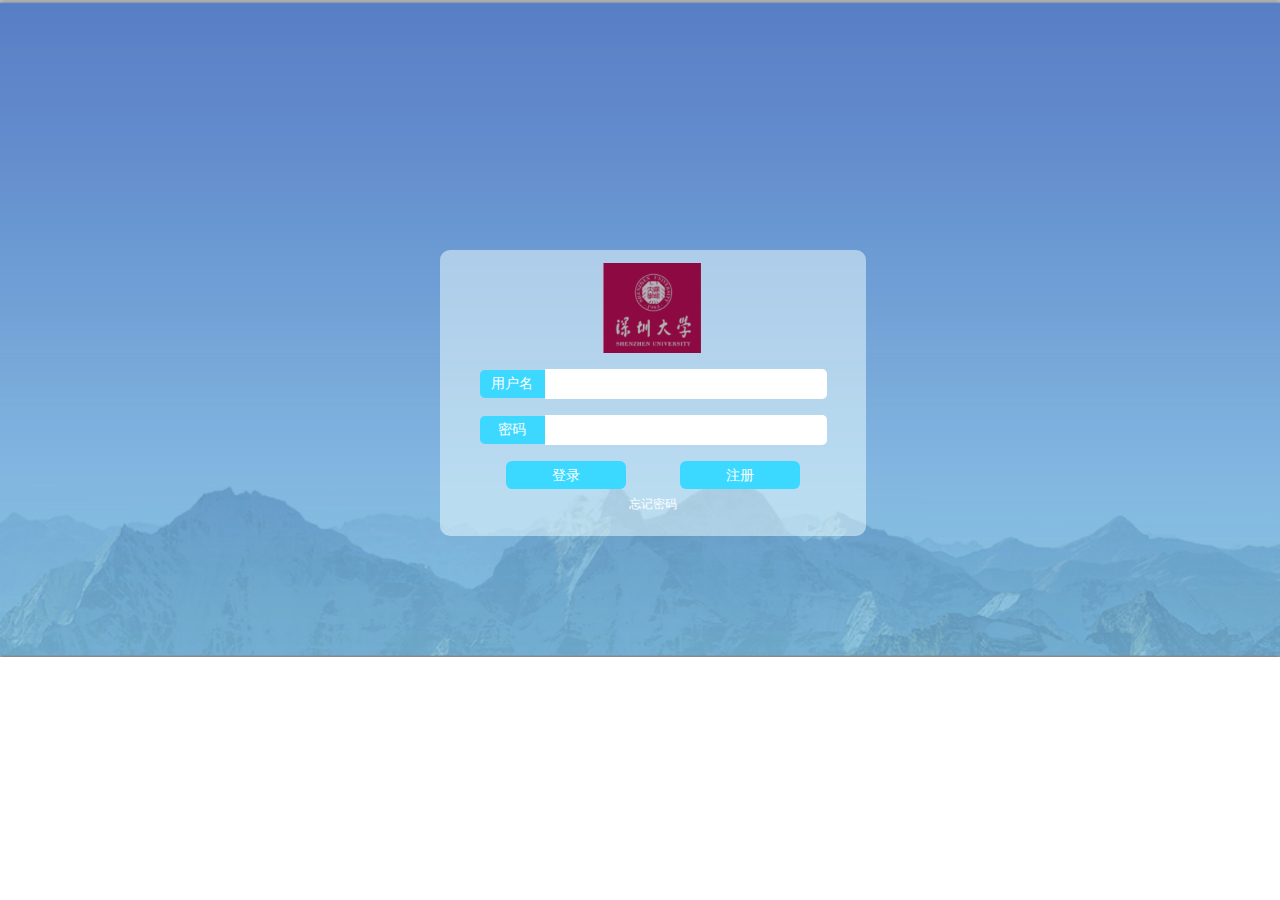
<file: flaskTest/templates/login.html>
<!DOCTYPE html>
<html lang="en">

<head>
    <meta charset="UTF-8">
    <title>登录页面</title>
    <link rel="shortcut icon" href="#" />
    <link rel="stylesheet" type="text/css" href="../static/css/loginStyle.css" />
    <script src="../static/js/jquery-3.4.1.min.js"></script>
    <script src="../static/js/login.js"></script>
</head>

<body>
    <div id="login_frame">
        <div class="login_logo">
            <img src="../static/images/loginInfo.png">
        </div>

        <form method="post" action="">
            <p><label class="label_input">用户名</label><input type="text" id="username" class="text_field" /></p>
            <p><label class="label_input">密码</label><input type="password" id="password" class="text_field" /></p>

            <div id="input_btns">
                <input type="button" id="btn_login" value="登录" onclick="login2()">
                <input type="button" id="btn_reg" value="注册" onclick="gotoRegist()">

            </div>
            <div>
                <a href="/forgetPass" id="forget_pwd" onclick="gotoForget()">忘记密码</a>
            </div>
        </form>

    </div>

</body>

</html>
</file>
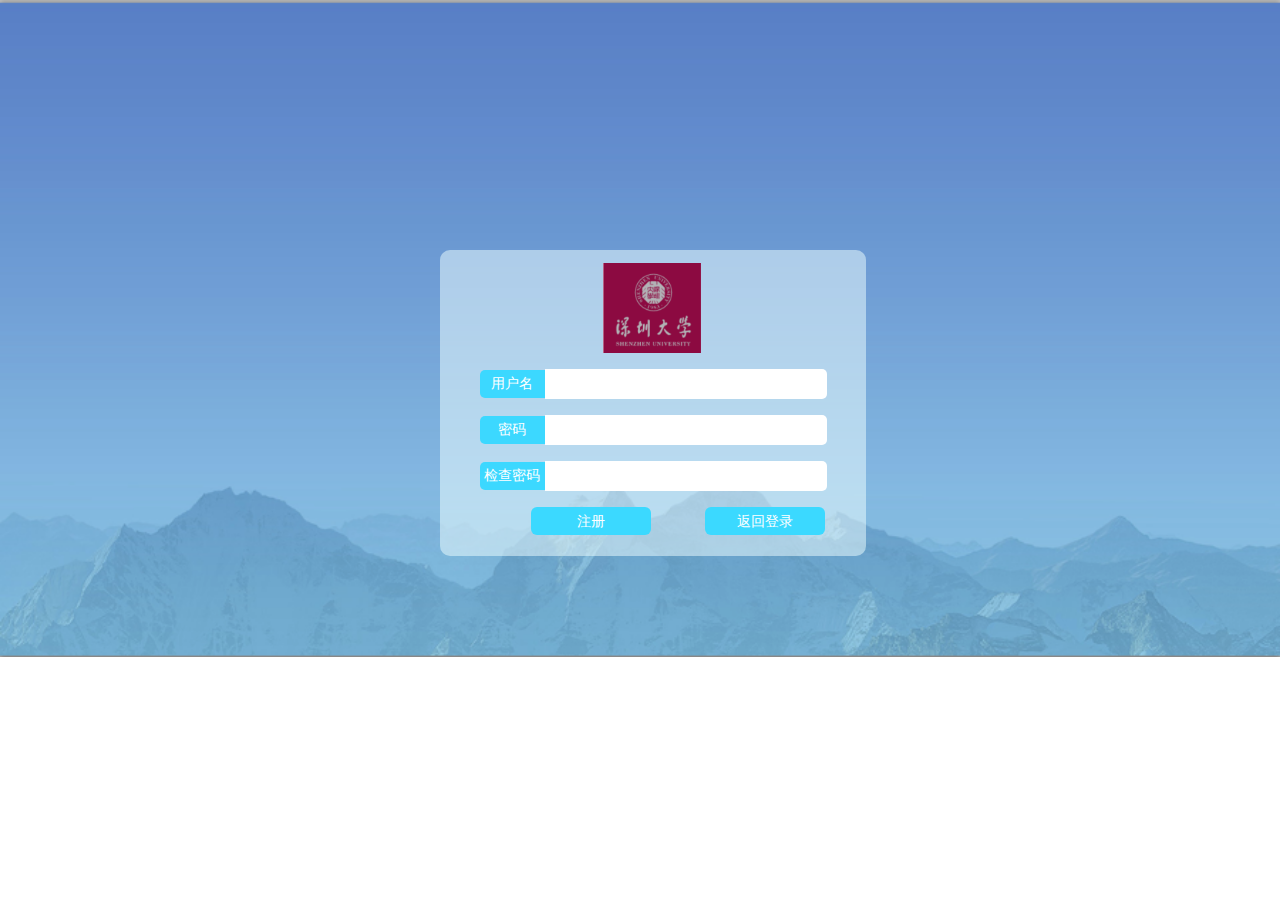
<file: flaskTest/templates/regist.html>
<!DOCTYPE html>
<html lang="en">

<head>
    <meta charset="UTF-8">
    <title>注册页面</title>
    <link rel="shortcut icon" href="#" />
    <link rel="stylesheet" type="text/css" href="../static/css/loginStyle.css" />
    <script src="../static/js/jquery-3.4.1.min.js"></script>
    <script src="../static/js/regist.js"></script>
    <link rel="stylesheet" href="../static/css/registStyle.css">
</head>

<body>
    <div id="regist_frame">
        <div class="regist_logo">
            <img src="../static/images/loginInfo.png">
        </div>

        <form method="post" action="">
            <!-- <p id='p1'><label class="label_input">账号</label><input type="text" id="role_id" class="text_field" /></p> -->
            <p><label class="label_input">用户名</label><input type="text" id="username" class="text_field" /><p id = "p2"></p></p>
            <p><label class="label_input">密码</label><input type="password" id="password" class="text_field" /><p id = "p3"></p></p>
            <p><label class="label_input">检查密码</label><input type="password" id="check_password" class="text_field" /><p id = "p4"></p></p>

            <div id="input_btns">
                <input type="button" id="btn_reg" value="注册" onclick="regist()">
                <input type="button" id="btn_login" value="返回登录" onclick="gotoLogin()">
            </div>
            
        </form>

    </div>

</body>

</html>
</file>
<file: flaskTest/static/css/loginStyle.css>
body {
    background-image: url("../images/background.png");;
    background-size: 100%;
    background-repeat: no-repeat;
}
/* 
#loginForm{
    width: 400px;
    height: 260px;
    padding: 13px;
 
    position: absolute;
    left: 50%;
    top: 50%;
    margin-left: -200px;
    margin-top: -200px;
 
    background-color: rgba(240, 255, 255, 0.5);
 
    border-radius: 10px;
    text-align: center;
} */
 
#login_frame {
    width: 400px;
    height: 260px;
    padding: 13px;
 
    position: absolute;
    left: 50%;
    top: 50%;
    margin-left: -200px;
    margin-top: -200px;
 
    background-color: rgba(240, 255, 255, 0.5);
 
    border-radius: 10px;
    text-align: center;
}
 
form p > * {
    display: inline-block;
    vertical-align: middle;
}
 
.login_logo {
    width:100px;
    height: 90px;
    text-align: center;
}

img{
    height: 90px;
    max-width: 100%;
    max-height: 100%;
    padding-left: 150px;
    margin-left: auto; 
    margin-right:auto; 
   
}
 
.label_input {
    font-size: 14px;
    font-family: 宋体;
 
    width: 65px;
    height: 28px;
    line-height: 28px;
    text-align: center;
 
    color: white;
    background-color: #3CD8FF;
    border-top-left-radius: 5px;
    border-bottom-left-radius: 5px;
}
 
.text_field {
    width: 278px;
    height: 28px;
    border-top-right-radius: 5px;
    border-bottom-right-radius: 5px;
    border: 0;
}
 
#btn_login {
    font-size: 14px;
    font-family: 宋体;
    
    width: 120px;
    height: 28px;
    line-height: 28px;
    text-align: center;
 
    color: white;
    background-color: #3BD9FF;
    border-radius: 6px;
    border: 0;
 
    /* float: left; */
}

#btn_reg {
    font-size: 14px;
    font-family: 宋体;
    
    width: 120px;
    height: 28px;
    line-height: 28px;
    text-align: center;
 
    color: white;
    background-color: #3BD9FF;
    border-radius: 6px;
    border: 0;
    margin-left: 50px;
    /* float: right; */
}


#forget_pwd {
    font-size: 12px;
    color: white;
    text-decoration: none;
    position: relative;
    float: center;
    top: 5px;
 
}
 
#forget_pwd:hover {
    color: blue;
    text-decoration: underline;
}
 
#login_control {
    padding: 0 28px;
    height: 30px;
}
</file>
<file: flaskTest/static/css/registStyle.css>
body {
    background-image: url("../images/background.png");
    background-size: 100%;
    background-repeat: no-repeat;
}


#regist_frame {
    width: 400px;
    height: 280px;
    padding: 13px;

    position: absolute;
    left: 50%;
    top: 50%;
    margin-left: -200px;
    margin-top: -200px;

    background-color: rgba(240, 255, 255, 0.5);

    border-radius: 10px;
    text-align: center;
}

form p>* {
    display: inline-block;
    vertical-align: middle;
}

.regist_logo {
    width: 100px;
    height: 90px;
    text-align: center;
}

img {
    height: 90px;
    max-width: 100%;
    max-height: 100%;
    padding-left: 150px;
    margin-left: auto;
    margin-right: auto;

}

.label_input {
    font-size: 14px;
    font-family: 宋体;

    width: 65px;
    height: 28px;
    line-height: 28px;
    text-align: center;

    color: white;
    background-color: #3CD8FF;
    border-top-left-radius: 5px;
    border-bottom-left-radius: 5px;
}

.text_field {
    width: 278px;
    height: 28px;
    border-top-right-radius: 5px;
    border-bottom-right-radius: 5px;
    border: 0;
}


#btn_reg {
    font-size: 14px;
    font-family: 宋体;
    
    width: 120px;
    height: 28px;
    line-height: 28px;
    text-align: center;
 
    color: white;
    background-color: #3BD9FF;
    border-radius: 6px;
    border: 0;
 
    /* float: left; */
}

#btn_login {
    font-size: 14px;
    font-family: 宋体;

    width: 120px;
    height: 28px;
    line-height: 28px;
    text-align: center;

    color: white;
    background-color: #3BD9FF;
    border-radius: 6px;
    border: 0;
    margin-left: 50px;
    /* float: right; */
}

#img1,#img2,#img3,#img4{
    width:28px;
    /* height:28px; */
    float:right
}
</file>
